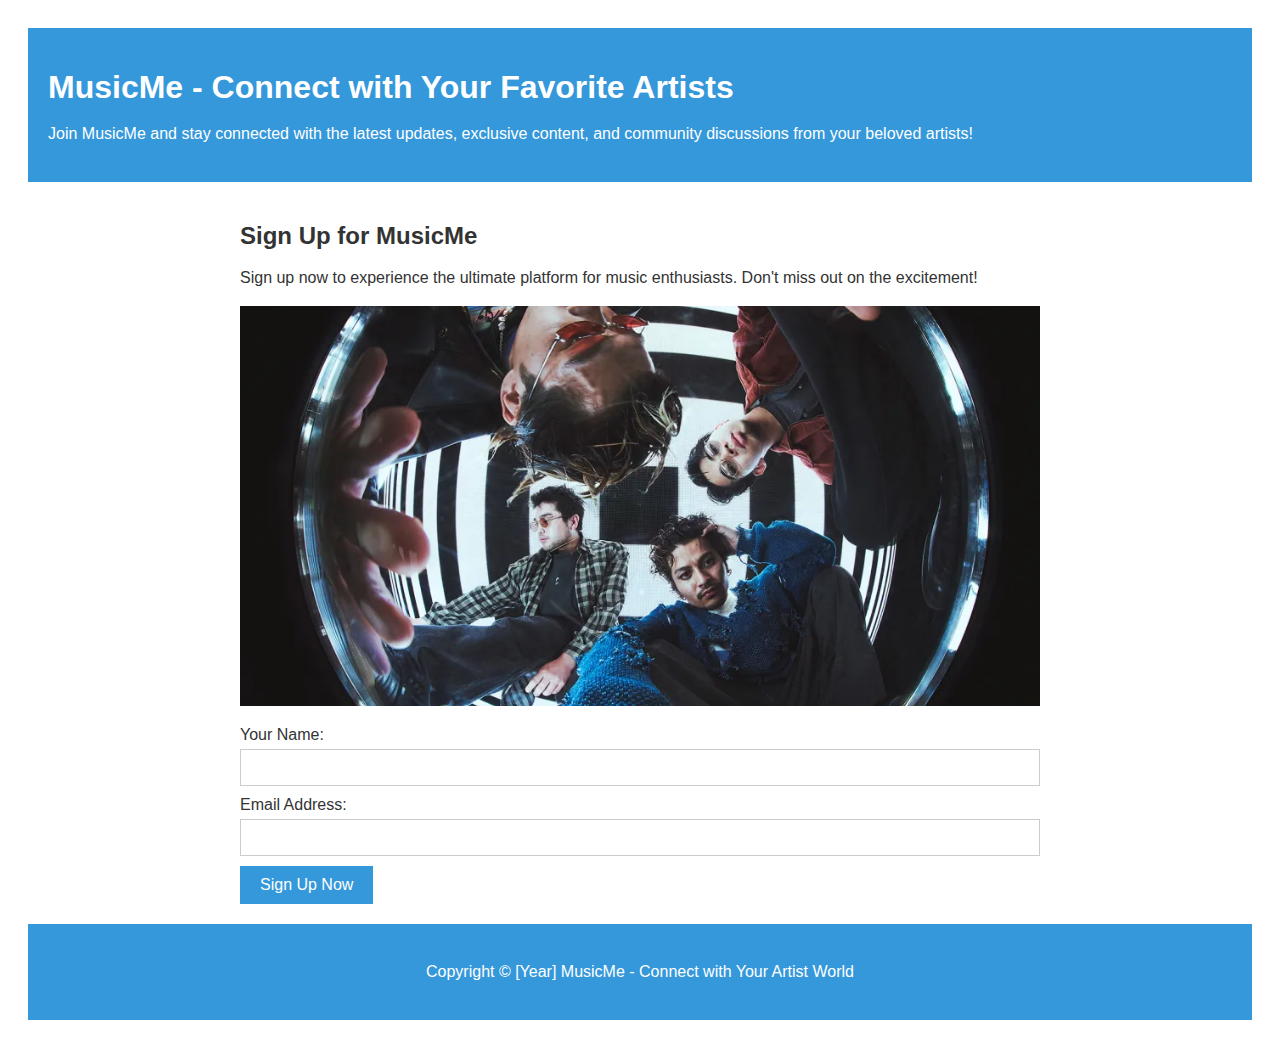
<file: TASK1/index.html>
<!DOCTYPE html>
<html lang="en">
<head>
  <meta charset="UTF-8">
  <meta name="viewport" content="width=device-width, initial-scale=1.0">
  <title>WeVerse - Connect with Your Favorite Artists</title>
  <link rel="stylesheet" href="style.css">
</head>
<body>
  <header>
    <h1>MusicMe - Connect with Your Favorite Artists</h1>
    <p>Join MusicMe and stay connected with the latest updates, exclusive content, and community discussions from your beloved artists!</p>
  </header>

  <section>
    <h2>Sign Up for MusicMe</h2>
    <p>Sign up now to experience the ultimate platform for music enthusiasts. Don't miss out on the excitement!</p>

    <div class="slideshow-container">
      <img src="image1.webp" class="mySlides fade" class="overlay fade">
      <img src="image2.webp" class="mySlides fade" class="overlay fade">
      <img src="image3.webp" class="mySlides fade" class="overlay fade">
      
      <script>
        let slideIndex = 0;
        showSlides();
      
        function showSlides() {
          for (let i = 0; i < document.getElementsByClassName("mySlides").length; i++) {
            document.getElementsByClassName("mySlides")[i].style.display = "none";
          }
          slideIndex++;
          if (slideIndex > document.getElementsByClassName("mySlides").length) {
            slideIndex = 1;
          }
          document.getElementsByClassName("mySlides")[slideIndex - 1].style.display = "block";
          setTimeout(showSlides, 2000); // Change image every 2 seconds
        }
      </script>
      
      <div class="slideshow-controls">
        <button class="prev" onclick="plusSlides(-1)">&#10094; Prev</button>
        <button class="next" onclick="plusSlides(1)">Next &#10095;</button>
      </div>
    </div>

    <form>
      <label for="name">Your Name:</label>
      <input type="text" id="name" name="name" required>

      <label for="email">Email Address:</label>
      <input type="email" id="email" name="email" required>

      <button type="submit">Sign Up Now</button>
    </form>
  </section>

  <footer>
    <p>Copyright © [Year] MusicMe - Connect with Your Artist World</p>
  </footer>
</body>
</html>
</file>
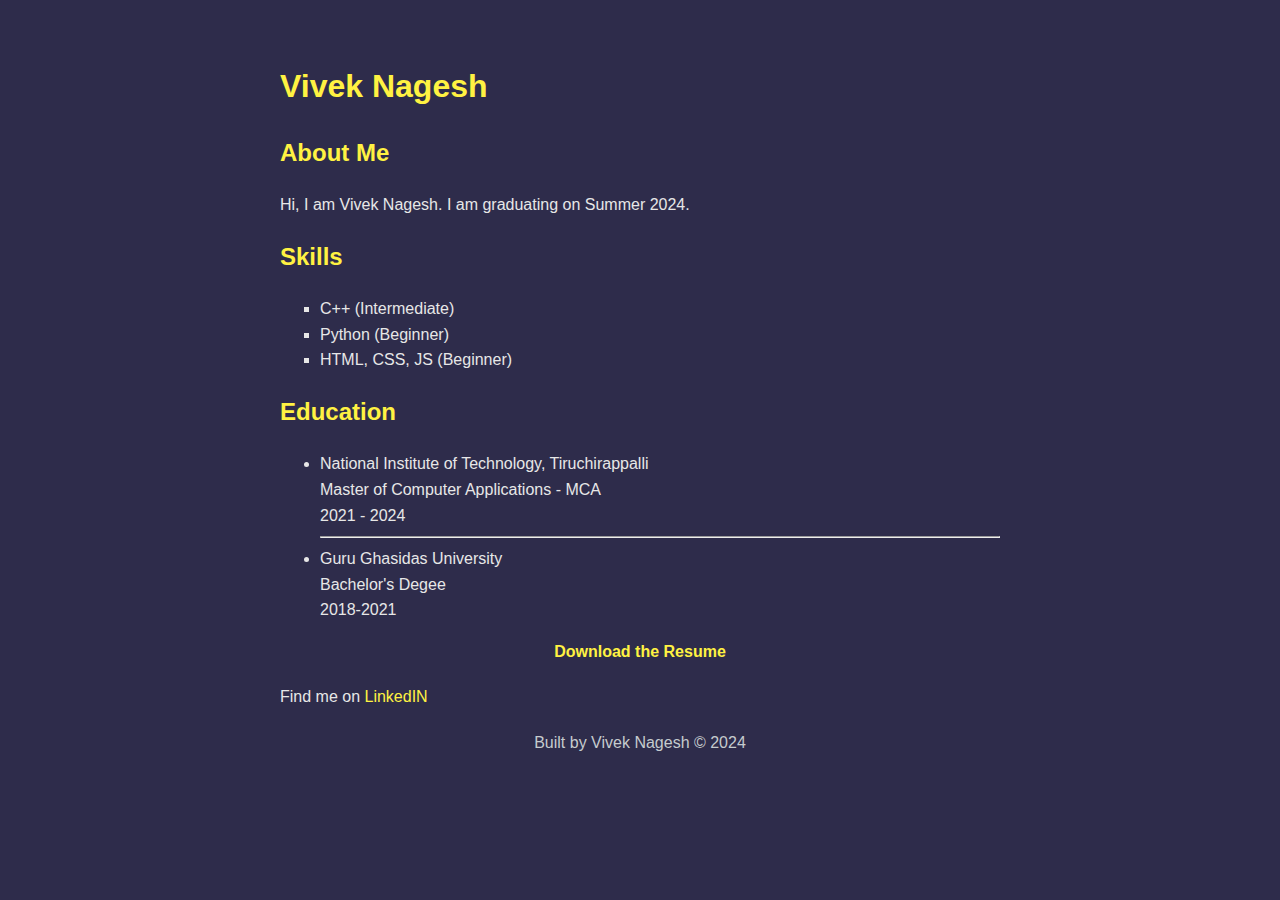
<file: TASK2/portfolio.html>
<!DOCTYPE html>
<html lang="en">
<head>
  <meta charset="UTF-8" />
  <meta name="viewport" content="width=device-width, initial-scale=1.0" />
  <title>Vivek Nagesh</title>
  <link rel="stylesheet" href="style.css" />
</head>
<body>
  <div class="container">

    <div>
      <h1>Vivek Nagesh</h1>
      <div>
  
      <div class="section">
      <h2>About Me</h2>
       <p> Hi, I am Vivek Nagesh. I am graduating on Summer 2024. </p> 
      </div>

      <div class="skills">
        <h2>Skills</h2>
        <ul type="square">
          <li>C++ (Intermediate)</li>
          <li>Python (Beginner)</li>
          <li>HTML, CSS, JS (Beginner)</li>
        </ul>
      </div>
      <div class="education">
          <h2>Education</h2>
          <ul>
            <li>
              National Institute of Technology, Tiruchirappalli <br>
              Master of Computer Applications - MCA <br>
              2021 - 2024</li>
            <hr>
            <li>
              Guru Ghasidas University <br>
              Bachelor's Degee <br>
              2018-2021</li>
          </ul>
      </div>
      <div style="text-align: center;">
        <b><a href="https://drive.google.com/uc?export=download&id=1euYOwrZVJWfvFNgiZWb193loqBy22_JX" download>Download the Resume</a></b>
      </div>
      
      
      <div class="contact">
        Find me on  <a href="http://www.linkedlin.com/viveknagesh21">LinkedIN</a>
      </div>

      
      </div>
    </div>



    <footer>
      <p>Built by Vivek Nagesh  © 2024</p>
    </footer>
  </div>
  <script>
</file>
<file: TASK1/style.css>
body {
  font-family: 'Roboto', sans-serif;
  border-bottom: none;
  padding: 20px;
  background-color: #fff;
  color: #333;
}

header {
  background-color: #3498db;
  color: #fff;
  padding: 20px;
  text-align: left;
}

h1 {
  font-size: 32px;
  margin-bottom: 10px;
}

p {
  line-height: 1.5;
  font-size: 16px;
}

section {
  padding: 20px;
  max-width: 800px;
  margin: 0 auto;
}

.hero {
  background-color: #f2f2f2;
  padding: 40px;
}

.slideshow-container {
  position: relative;
  max-width: 100%;
  height: 400px;
  overflow: hidden;
}

.mySlides {
  display: none;
  width: 100%;
  height: 100%;
  object-fit: cover;
}

.overlay {
  position: absolute;
  top: 0;
  left: 0;
  width: 100%;
  height: 100%;
  background-color: #3498db;
  opacity: 0.7;
}

.fade {
  animation: fadeIn 1.5s ease-in-out;
}

@keyframes fadeIn {
  from {
    opacity: 0;
  }
  to {
    opacity: 1;
  }
}

.signup-form {
  background-color: #fff;
  padding: 20px;
  margin-top: 20px;
}

h2 {
  font-size: 24px;
  margin-bottom: 10px;
}

form {
  margin-top: 20px;
}

label {
  display: block;
  margin-bottom: 5px;
}

input {
  width: 100%;
  padding: 10px;
  margin-bottom: 10px;
  border: 1px solid #ccc;
  box-sizing: border-box;
}

button {
  background-color: #3498db;
  color: #fff;
  padding: 10px 20px;
  border: none;
  cursor: pointer;
  font-size: 16px;
}

footer {
  background-color: #3498db;
  color: #fff;
  padding: 20px;
  text-align: center;
}
</file>
<file: TASK2/style.css>
body {
    margin: 0;
    font-family: 'Segoe UI', Tahoma, Geneva, Verdana, sans-serif;
    font-size: 16px;
    background-color: #2e2c4b;
    color: #e7e7e7;
    line-height: 1.6;
  }
  
  .container {
    box-sizing: border-box;
    max-width: 800px;
    margin: 0 auto;
    padding: 20px;
  }
  
  h1, h2 {
    color: #fff242;
  }
  
  a {
    color: #fff242;
    text-decoration: none;
  }
  
  a:hover {
    color: #832a8f;
  }
  
  .section, .skills, .education, .contact {
    margin-top: 20px;
  }
  
  footer {
    margin-top: 20px;
    text-align: center;
    color: #c5cbce;
  }
  
  @media screen and (min-width: 600px) {
    .container {
      padding: 40px;
    }
  }
</file>
